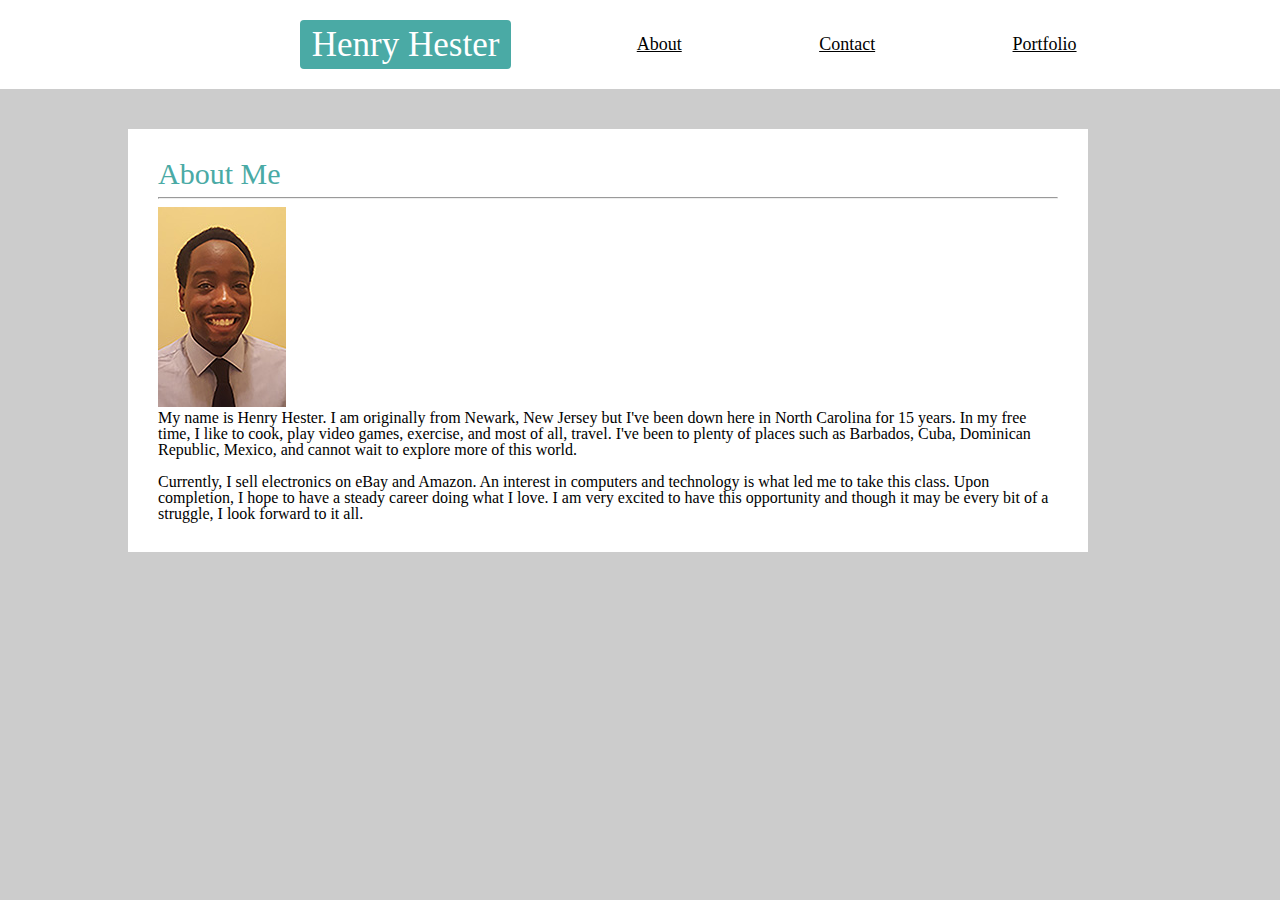
<file: index.html>
<!DOCTYPE html>
<html lang="en">
<head>
    <link rel="stylesheet" type="text/css" href="assets/style.css">
    <link rel="stylesheet" type="text/css" href="assets/reset.css">
    <meta charset="UTF-8">
    <meta name="viewport" content="width=device-width, initial-scale=1.0">
    <meta http-equiv="X-UA-Compatible" content="ie=edge">
    <title>Basic Portfolio</title>
</head>
<body>

            <div class="header">
                <a class="name">Henry Hester</a>
                <div class="header-right">
                <ul class="nav">
                  <li><a href="index.html">About</a></li>
                  <li><a href="contact.html">Contact</a></li>
                  <li><a href="portfolio.html">Portfolio</a></li>
                </ul>
                </div>
              </div>

            <div class="wrapper">

                <section id="main-content">

                        <div id="h2">
                                <h2>About Me</h2>
                                </div>
                            
                            <hr>
                              
                            <img src="images/Henry.jpg" alt="Henry"> <p>My name is Henry Hester. I am originally from Newark, New Jersey but I've been down here in North Carolina for 15 years. In my free time, I like to cook, play video games, exercise, and most of all, travel. I've been to plenty of places such as Barbados, Cuba, Dominican Republic, Mexico, and cannot wait to explore more of this world.</p>
                                <br>
                          <p>Currently, I sell electronics on eBay and Amazon. An interest in computers and technology is what led me to take this class. Upon completion, I hope to have a steady career doing what I love. I am very excited to have this opportunity and though it may be every bit of a struggle, I look forward to it all.</p>
                </section>
        </div>       



</body>
</html>
</file>
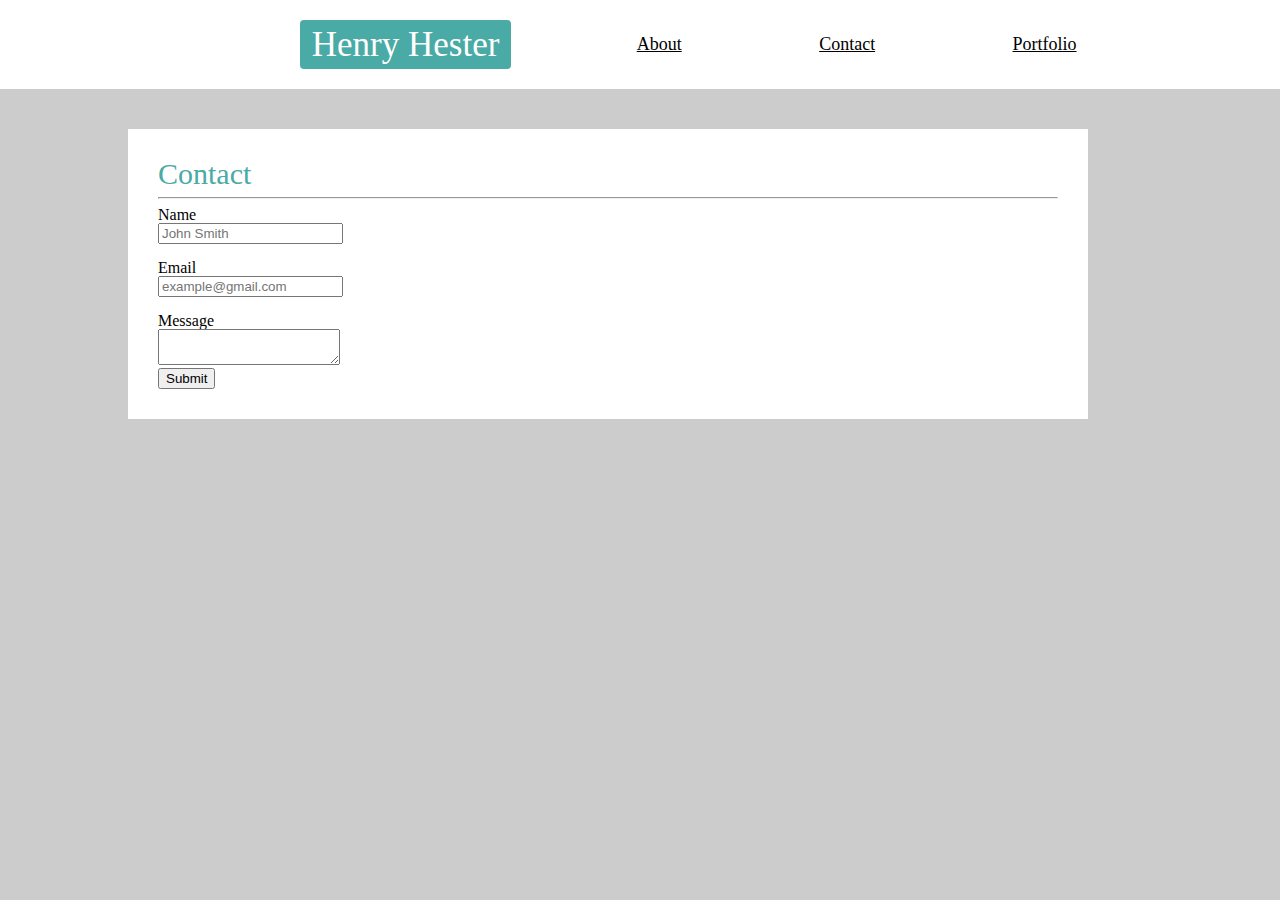
<file: contact.html>
<!DOCTYPE html>
<html lang="en">
<head>
    <link rel="stylesheet" type="text/css" href="assets/style.css">
    <link rel="stylesheet" type="text/css" href="assets/reset.css">
    <meta charset="UTF-8">
    <meta name="viewport" content="width=device-width, initial-scale=1.0">
    <meta http-equiv="X-UA-Compatible" content="ie=edge">
    <title>Basic Portfolio</title>
</head>
<body>

            <div class="header">
                <a class="name">Henry Hester</a>
                <div class="header-right">
                <ul class="nav">
                  <li><a href="index.html">About</a></li>
                  <li><a href="contact.html">Contact</a></li>
                  <li><a href="portfolio.html">Portfolio</a></li>
                </ul>
                </div>
              </div>


            <div class="wrapper">
                <section id="main-content">

                        <div id="h2">
                                <h2>Contact</h2>
                                </div>  
                                <hr>
            <form action="contact.php">
            <label for="name">Name</label>
            <br>
            <input type="text" id="name" name="name" placeholder="John Smith">

            <br>
            <br>

            <label for="email">Email</label>
            <br>
            <input type="text" id="email" name="email" placeholder="example@gmail.com">

            <br>
            <br>

            <label for="message">Message</label>
            <br>
            <textarea name="message"></textarea>

            <br>

            <input type="submit" id="submit" name="Submit">

            </section>
            </div>

            </form>
    
</body>
</html>
</file>
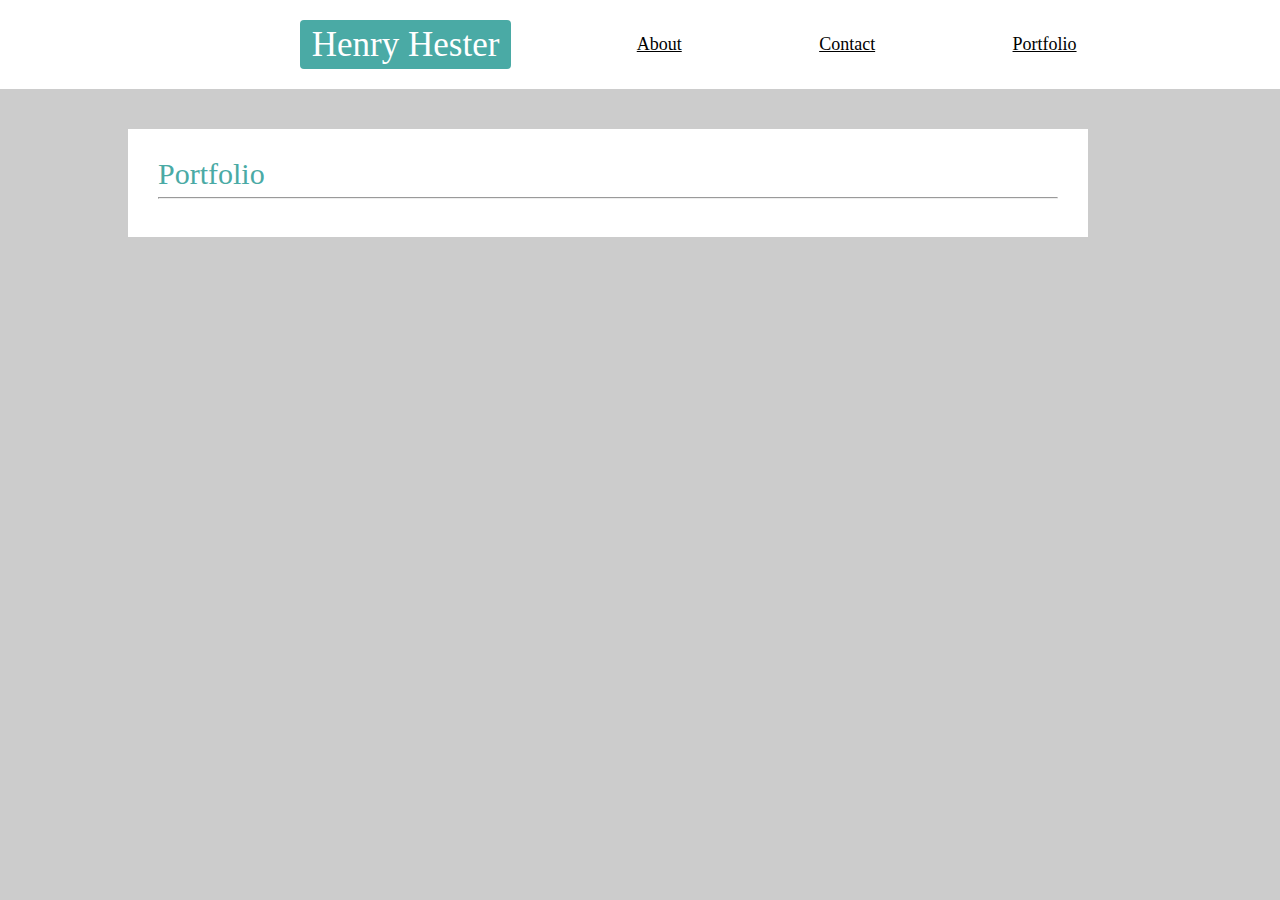
<file: portfolio.html>
<!DOCTYPE html>
<html lang="en">
<head>
    <link rel="stylesheet" type="text/css" href="assets/style.css">
    <link rel="stylesheet" type="text/css" href="assets/reset.css">
    <meta charset="UTF-8">
    <meta name="viewport" content="width=device-width, initial-scale=1.0">
    <meta http-equiv="X-UA-Compatible" content="ie=edge">
    <title>Basic Portfolio</title>
</head>
<body>

            <div class="header">
                <a class="name">Henry Hester</a>
                <div class="header-right">
                <ul class="nav">
                  <li><a href="index.html">About</a></li>
                  <li><a href="contact.html">Contact</a></li>
                  <li><a href="portfolio.html">Portfolio</a></li>
                </ul>
                </div>
              </div>


            <div class="wrapper">
                <section id="main-content">

                        <div id="h2">
                                <h2>Portfolio</h2>
                                </div>  
                                <hr>

      
    
 </body>
 </html>
</file>
<file: assets/style.css>
* {
  box-sizing: border-box;
}

body {
  font-size: 18px;
  line-height: 27px;
  background-color: #ccc;
}

.wrapper {
  width: 1024px;
  margin: 40px auto;
}

#main-content,
#sidebar {
  width: 960px;
  padding: 30px;
}

#main-content {
  float: left;
  background: #fff;
}

#sidebar {
  float: right;
  background: #eee;
}

.header {
  text-align: center;
  overflow: hidden;
  background-color: #ffffff;
  padding: 20px 10px;
}

.header a {
  margin-left: 9%;
  float: left;
  color: black;
  text-align: right;
  padding: 12px;
  font-size: 18px; 
  line-height: 25px;
  border-radius: 4px;
}

.header a.name {
  margin-left: 23%;
  background-color: #4aaaa5;
  color: #ffffff;
  font-size: 35px;
  font-family: Georgia, 'Times New Roman', Times, serif;
}

#h2{
  font-size: 30px;
  color: #4aaaa5;
}

.footer{
width: 100%;
color: #666666;
position: fixed;
}
</file>
